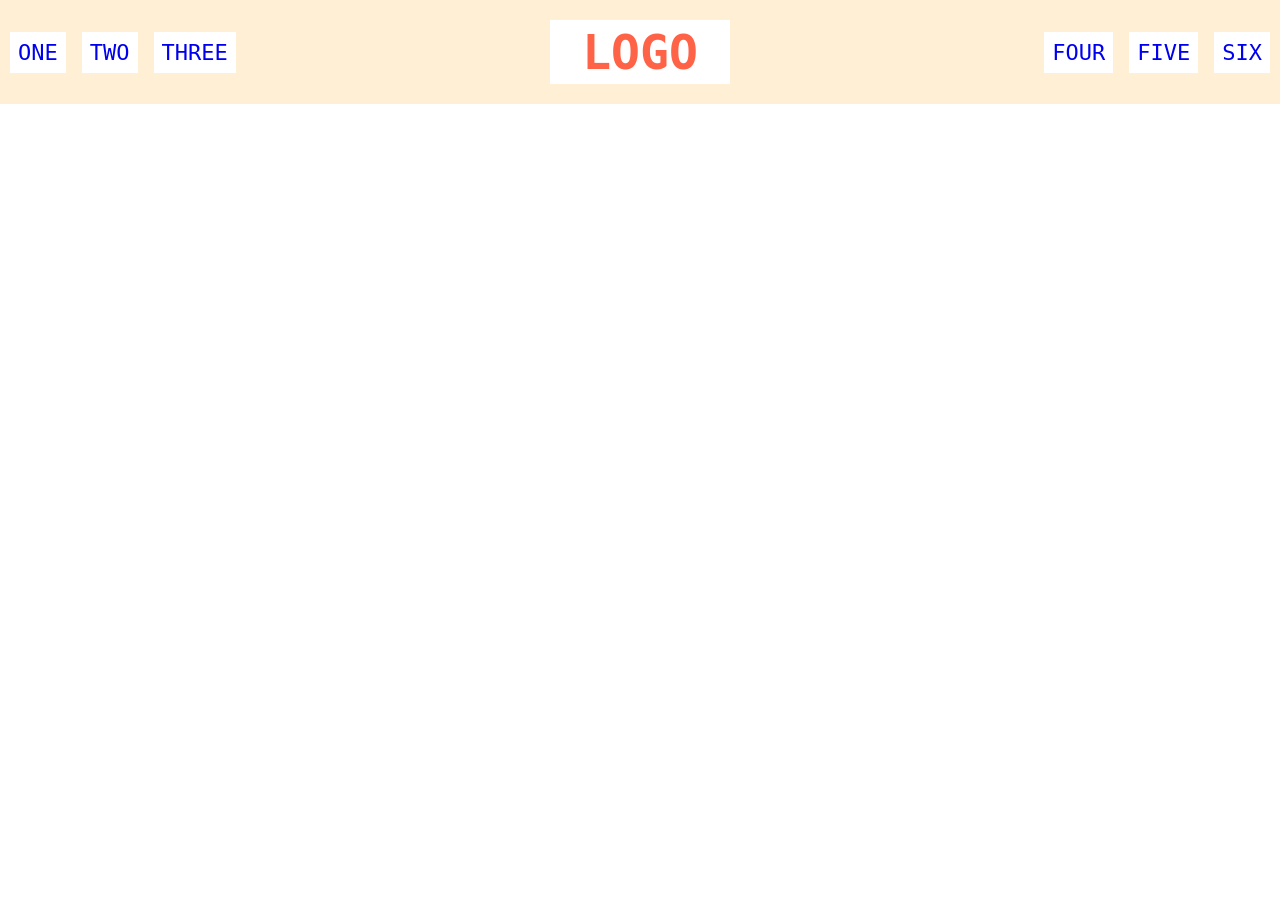
<file: foundations/flex/02-flex-header/index.html>
<!DOCTYPE html>
<html lang="en">
  <head>
    <meta charset="UTF-8">
    <meta http-equiv="X-UA-Compatible" content="IE=edge">
    <meta name="viewport" content="width=device-width, initial-scale=1.0">
    <title>Flex Header</title>
    <link rel="stylesheet" href="style.css">
  </head>
  <body>
    <div class="header">
      <ul>
        <li><a href="#">ONE</a></li>
        <li><a href="#">TWO</a></li>
        <li><a href="#">THREE</a></li>
      </ul>
      <div class="logo">LOGO</div>
      <ul>
        <li><a href="#">FOUR</a></li>
        <li><a href="#">FIVE</a></li>
        <li><a href="#">SIX</a></li>
      </ul>
    </div>
  </body>
</html>
</file>
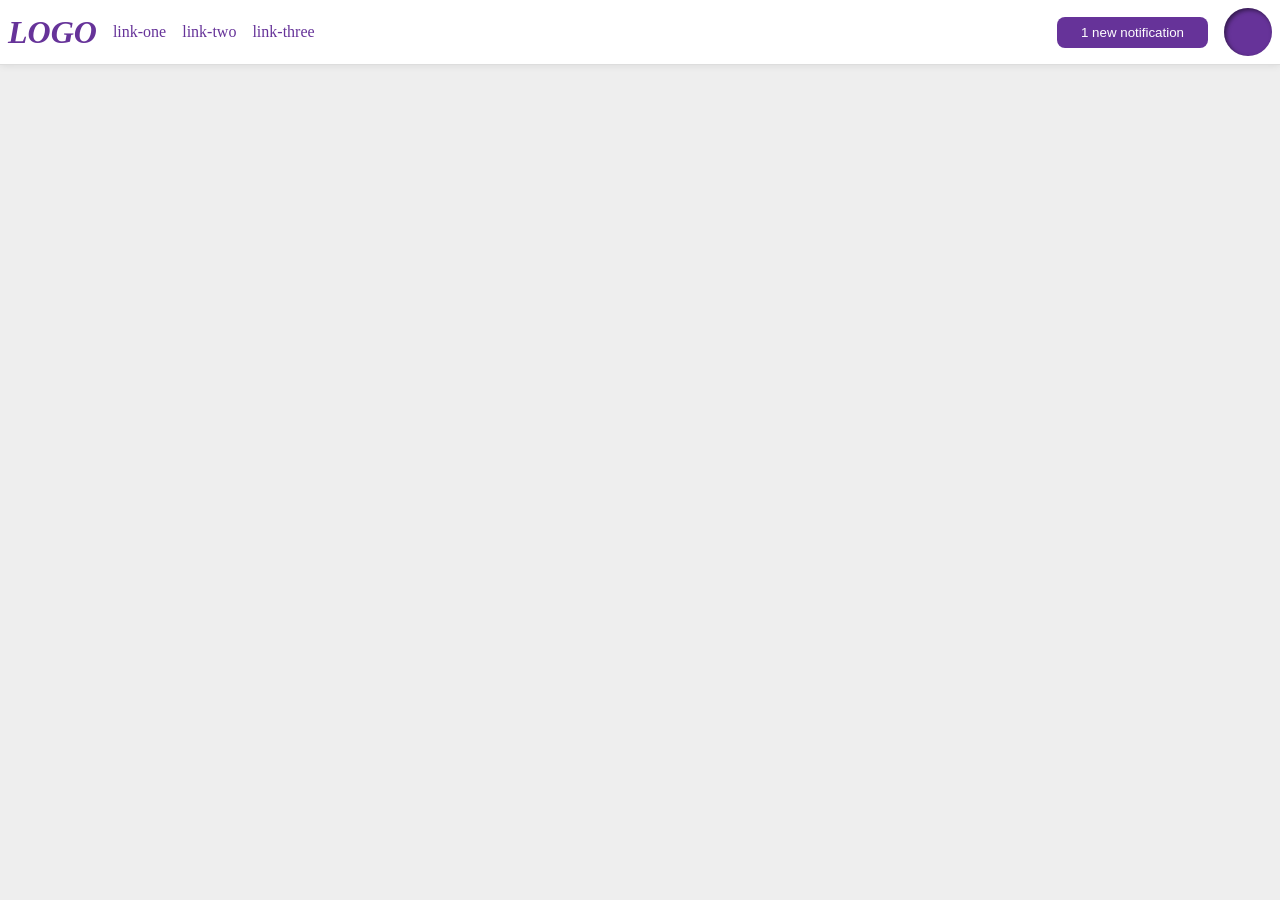
<file: foundations/flex/03-flex-header-2/index.html>
<!DOCTYPE html>
<html lang="en">
  <head>
    <meta charset="UTF-8">
    <meta http-equiv="X-UA-Compatible" content="IE=edge">
    <meta name="viewport" content="width=device-width, initial-scale=1.0">
    <title>Flex Header 2</title>
    <link rel="stylesheet" href="style.css">
  </head>
  <body>
    <div class="header">
      <div class="header-left">
        <div class="logo">
          LOGO
        </div>
        <ul class="links">
          <li><a href="https://google.com">link-one</a></li>
          <li><a href="https://google.com">link-two</a></li>
          <li><a href="https://google.com">link-three</a></li>
        </ul>
      </div>
      <div class="header-right">
        <button class="notifications">
          1 new notification
        </button>
        <div class="profile-image"></div>
      </div>
    </div>
  </body>
</html>
</file>
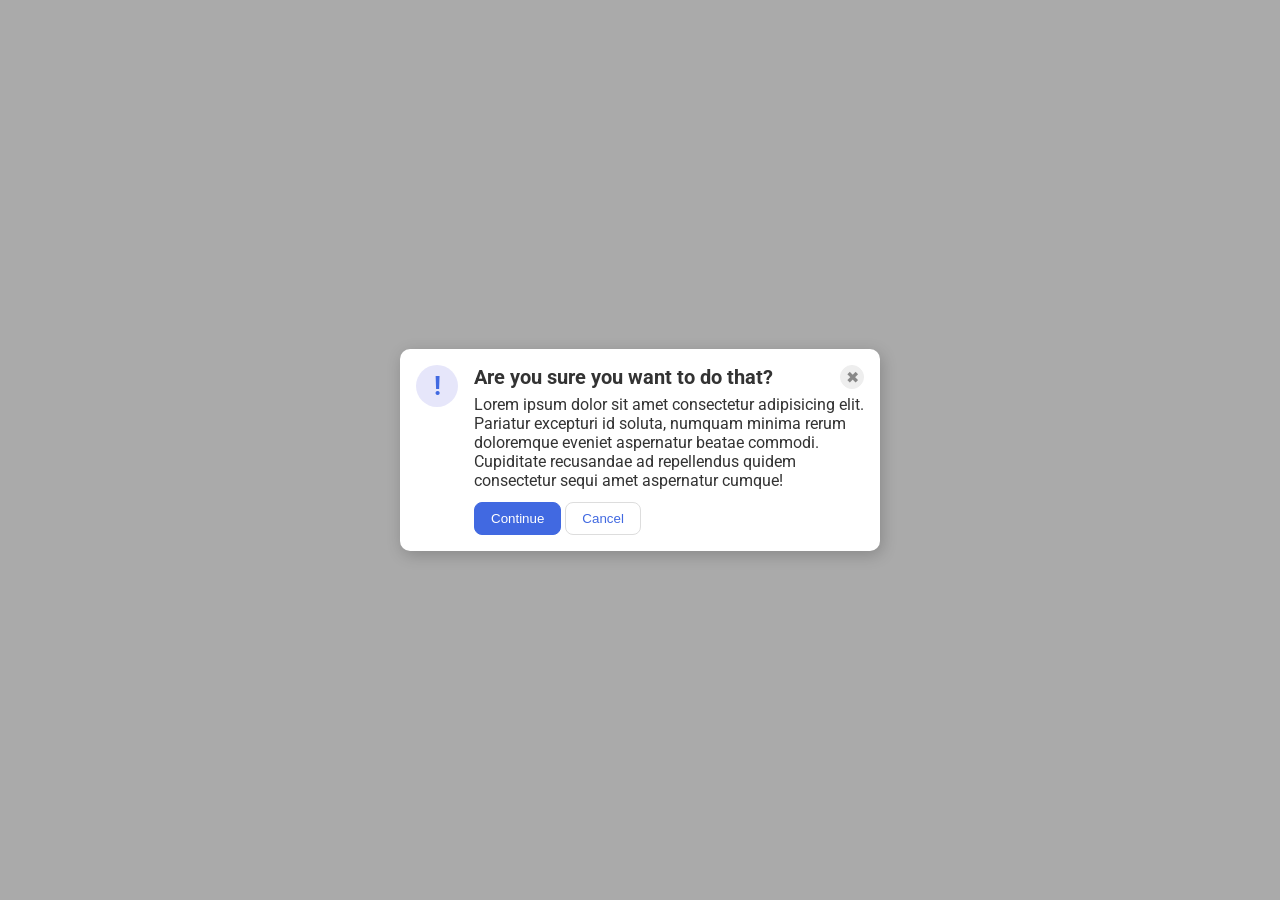
<file: foundations/flex/05-flex-modal/index.html>
<!DOCTYPE html>
<html lang="en">
  <head>
    <meta charset="UTF-8">
    <meta http-equiv="X-UA-Compatible" content="IE=edge">
    <meta name="viewport" content="width=device-width, initial-scale=1.0">
    <link rel="stylesheet" href="style.css">
    <title>Modal</title>
  </head>
  <body>
    <div class="modal">
      <div class="icon">!</div>
      <div class="container">
        <div class="header">
          Are you sure you want to do that?
          <button class="close-button">✖</button>
        </div>
        <div class="text">Lorem ipsum dolor sit amet consectetur adipisicing elit. Pariatur excepturi id soluta, numquam minima rerum doloremque eveniet aspernatur beatae commodi. Cupiditate recusandae ad repellendus quidem consectetur sequi amet aspernatur cumque!</div>
        <button class="continue">Continue</button>
        <button class="cancel">Cancel</button>
      </div>
    </div>
  </body>
</html>
</file>
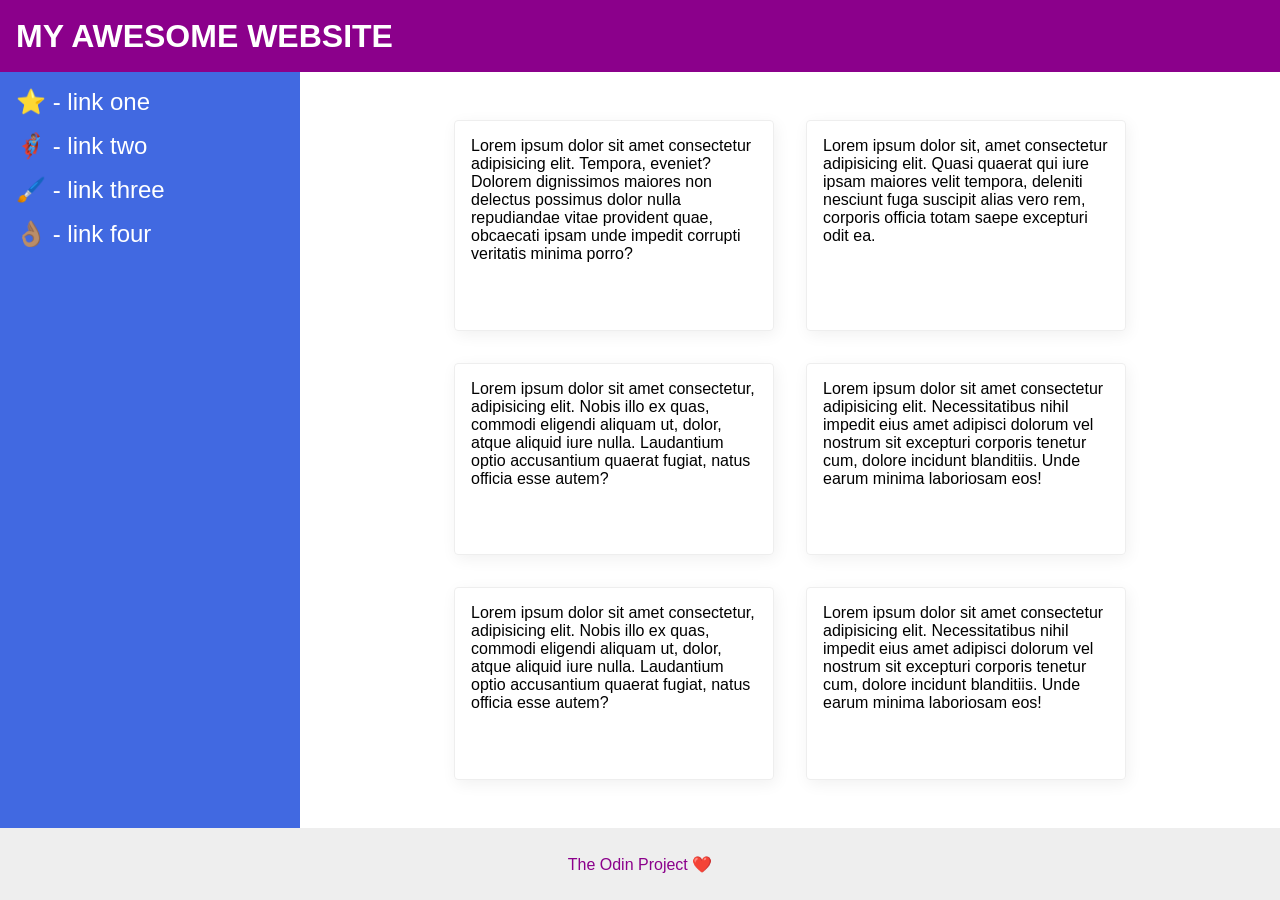
<file: foundations/flex/07-flex-layout-2/index.html>
<!DOCTYPE html>
<html lang="en">
  <head>
    <meta charset="UTF-8">
    <meta http-equiv="X-UA-Compatible" content="IE=edge">
    <meta name="viewport" content="width=device-width, initial-scale=1.0">
    <title>The Holy Grail</title>
    <link rel="stylesheet" href="style.css">
  </head>
  <body>
    <div class="header">
      MY AWESOME WEBSITE
    </div>
    
    <div class="content">
      <div class="sidebar">
        <ul>
          <li><a href="#">⭐ - link one</a></li>
          <li><a href="#">🦸🏽‍♂️ - link two</a></li>
          <li><a href="#">🖌️ - link three</a></li>
          <li><a href="#">👌🏽 - link four</a></li>
        </ul>
      </div>
  
      <div class="gallery">
        <div class="card">Lorem ipsum dolor sit amet consectetur adipisicing elit. Tempora, eveniet? Dolorem dignissimos maiores non delectus possimus dolor nulla repudiandae vitae provident quae, obcaecati ipsam unde impedit corrupti veritatis minima porro?</div>
        <div class="card">Lorem ipsum dolor sit, amet consectetur adipisicing elit. Quasi quaerat qui iure ipsam maiores velit tempora, deleniti nesciunt fuga suscipit alias vero rem, corporis officia totam saepe excepturi odit ea.</div>
        <div class="card">Lorem ipsum dolor sit amet consectetur, adipisicing elit. Nobis illo ex quas, commodi eligendi aliquam ut, dolor, atque aliquid iure nulla. Laudantium optio accusantium quaerat fugiat, natus officia esse autem?</div>
        <div class="card">Lorem ipsum dolor sit amet consectetur adipisicing elit. Necessitatibus nihil impedit eius amet adipisci dolorum vel nostrum sit excepturi corporis tenetur cum, dolore incidunt blanditiis. Unde earum minima laboriosam eos!</div>
        <div class="card">Lorem ipsum dolor sit amet consectetur, adipisicing elit. Nobis illo ex quas, commodi eligendi aliquam ut, dolor, atque aliquid iure nulla. Laudantium optio accusantium quaerat fugiat, natus officia esse autem?</div>
        <div class="card">Lorem ipsum dolor sit amet consectetur adipisicing elit. Necessitatibus nihil impedit eius amet adipisci dolorum vel nostrum sit excepturi corporis tenetur cum, dolore incidunt blanditiis. Unde earum minima laboriosam eos!</div>
      </div>
    </div>
    
    <div class="footer">
      The Odin Project ❤️
    </div>
  </body>
</html>
</file>
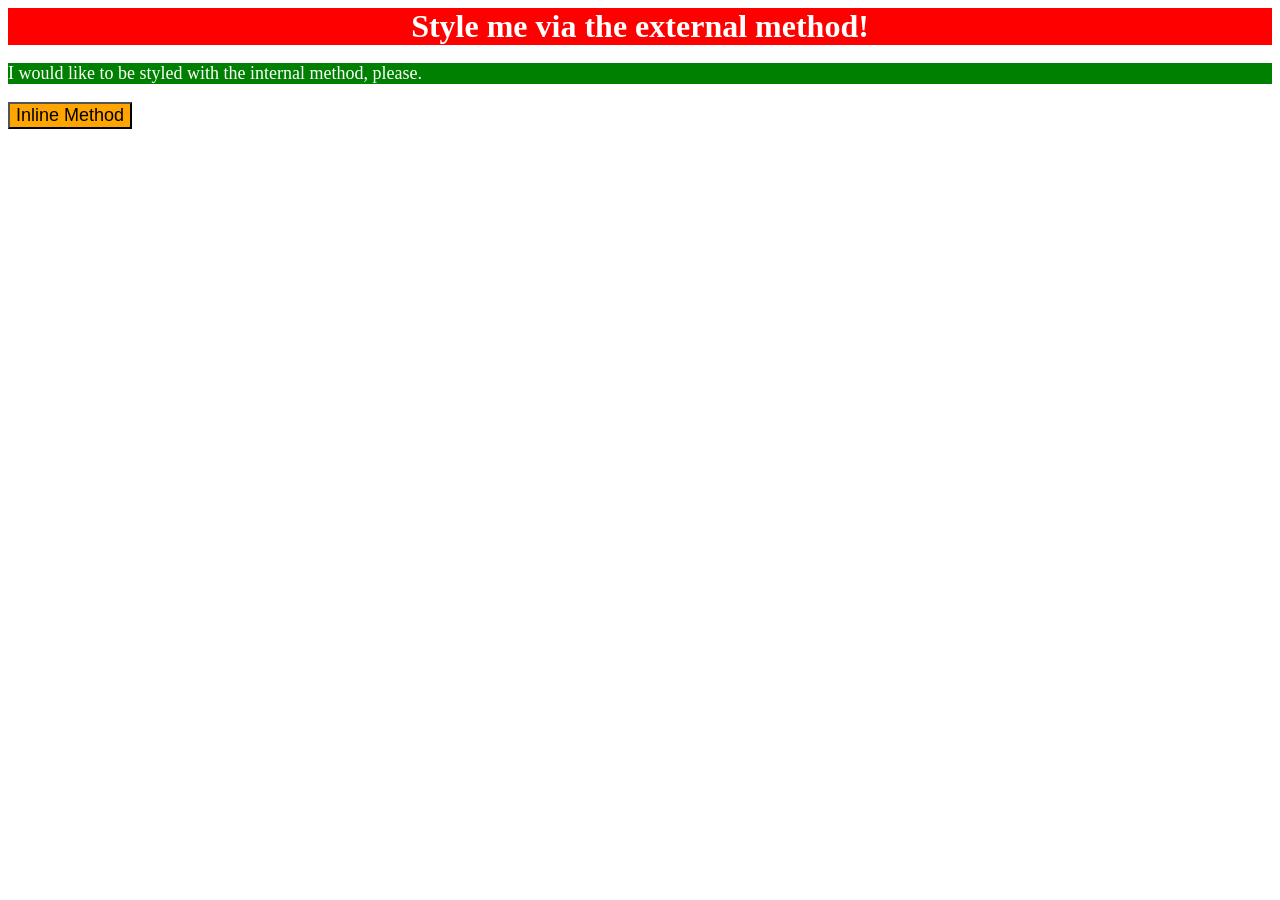
<file: foundations/intro-to-css/01-css-methods/index.html>
<!DOCTYPE html>
<html lang="en">
  <head>
    <meta charset="UTF-8">
    <meta http-equiv="X-UA-Compatible" content="IE=edge">
    <meta name="viewport" content="width=device-width, initial-scale=1.0">
    <title>Methods for Adding CSS</title>

    <link rel="stylesheet" href="style.css">
    <style>
      p {
        background-color: green;
        color: white;
        font-size: 18px;
      }
    </style>
  </head>
  <body>
    <div>Style me via the external method!</div>
    <p>I would like to be styled with the internal method, please.</p>
    <button style="background-color: orange; font-size: 18px;">Inline Method</button>
  </body>
</html>
</file>
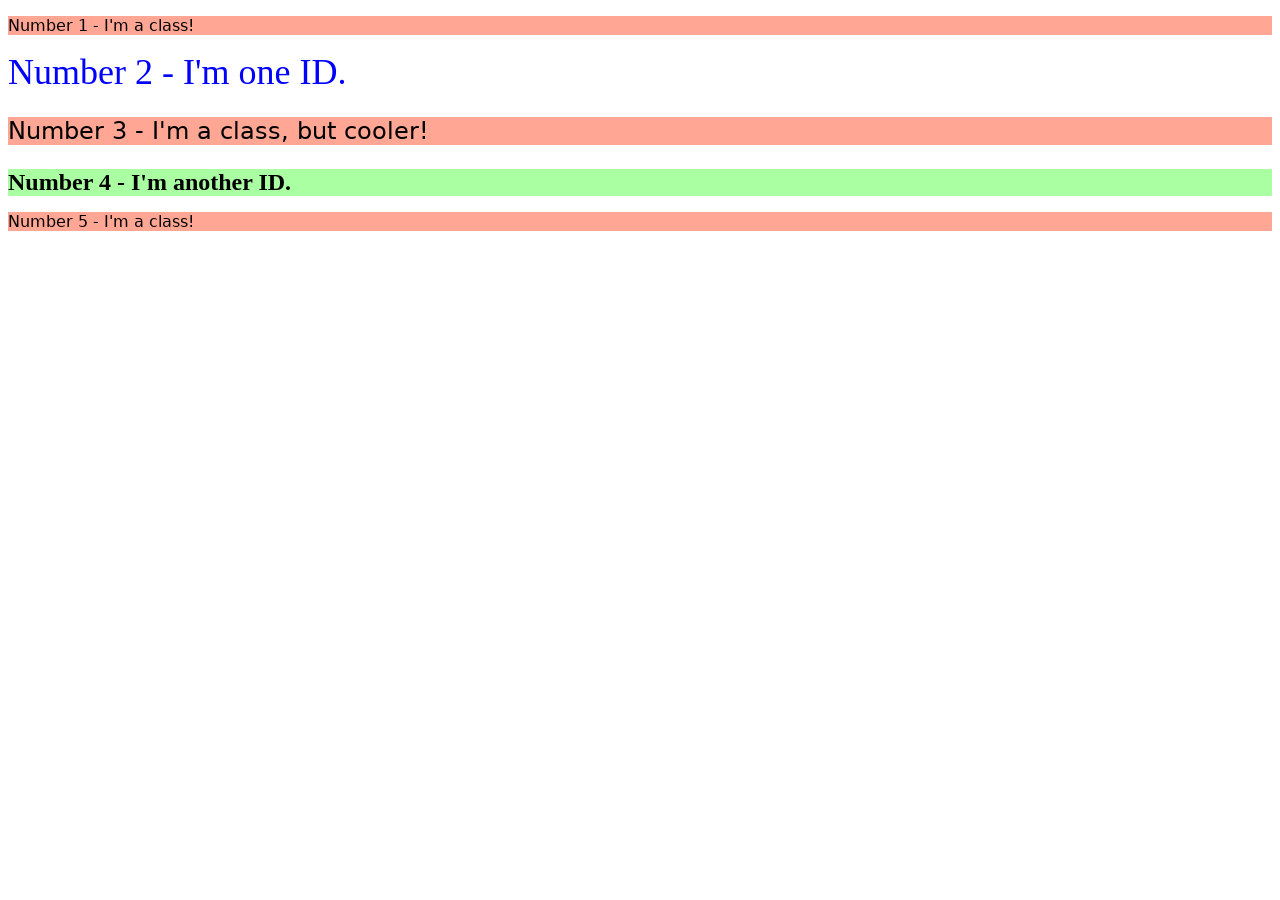
<file: foundations/intro-to-css/02-class-id-selectors/index.html>
<!DOCTYPE html>
<html lang="en">
  <head>
    <meta charset="UTF-8">
    <meta http-equiv="X-UA-Compatible" content="IE=edge">
    <meta name="viewport" content="width=device-width, initial-scale=1.0">
    <title>Class and ID Selectors</title>

    <link rel="stylesheet" href="style.css">
  </head>
  <body>
    <p class="red-bg">Number 1 - I'm a class!</p>
    <div id="ocean">Number 2 - I'm one ID.</div>
    <p class="red-bg fs24">Number 3 - I'm a class, but cooler!</p>
    <div class="fs24" id="alien">Number 4 - I'm another ID.</div>
    <p class="red-bg">Number 5 - I'm a class!</p>
  </body>
</html>
</file>
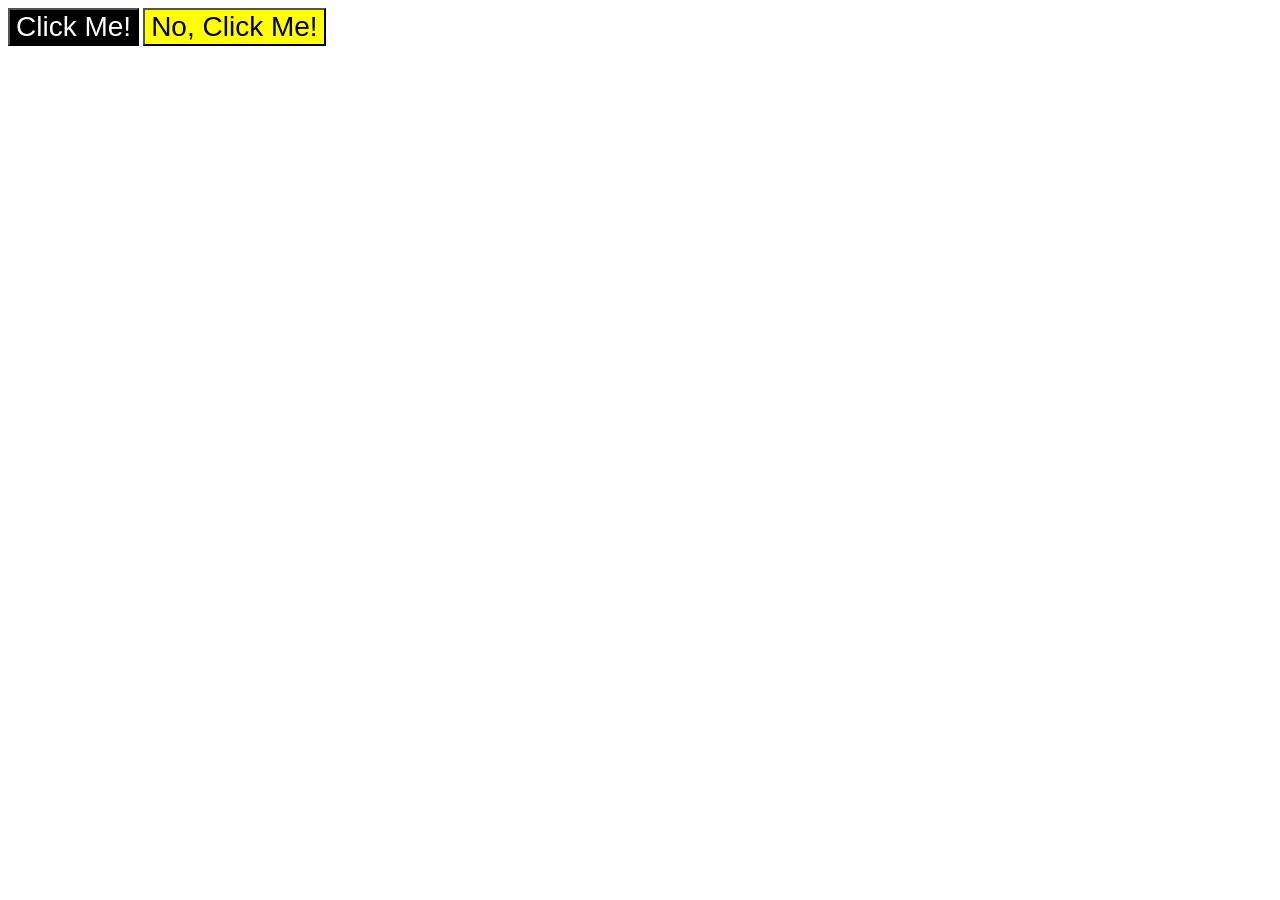
<file: foundations/intro-to-css/03-grouping-selectors/index.html>
<!DOCTYPE html>
<html lang="en">
  <head>
    <meta charset="UTF-8">
    <meta http-equiv="X-UA-Compatible" content="IE=edge">
    <meta name="viewport" content="width=device-width, initial-scale=1.0">
    <title>Grouping Selectors</title>
    <link rel="stylesheet" href="style.css">
  </head>
  <body>
    <button class="black">Click Me!</button>
    <button class="yellow">No, Click Me!</button>
  </body>
</html>
</file>
<file: foundations/flex/02-flex-header/style.css>
*, *::before, *::after {
  margin: 0;
  padding: 0;
  box-sizing: border-box;
}

.header  {
  display: flex;
  justify-content: space-between;
  align-items: center;
  padding: 10px;

  font-family: monospace;
  background: papayawhip;
}

.logo {
  margin: 10px auto;
  padding: 4px 32px;

  font-size: 48px;
  font-weight: 900;
  color: tomato;
  background: white;
}

ul {
  display: flex;
  flex-wrap: nowrap;
    /* this removes the dots on the list items*/
  list-style-type: none;
  gap: 16px;
}

a {
  padding: 8px;
  
  font-size: 22px;
  background: white;
  /* this removes the line under the links */
  text-decoration: none;
}
</file>
<file: foundations/flex/03-flex-header-2/style.css>
*, *::before, *::after {
  margin: 0;
  padding: 0;
  box-sizing: border-box;
}

/* this is some magical font-importing.  
you'll learn about it later. */
@import url('https://fonts.googleapis.com/css2?family=Besley:ital,wght@0,400;1,900&display=swap');

body {
  margin: 0;
  background: #eee;
  font-family: Besley, serif;
}

.header {
  display: flex;
  justify-content: space-between;
  padding: 8px;

  background: white;
  border-bottom: 1px solid #ddd;
  box-shadow: 0 0 8px rgba(0,0,0,.1);
}

.header-left,
.header-right {
  display: flex;
  align-items: center;
  gap: 16px;
}

.profile-image {
  flex-shrink: 0;

  background: rebeccapurple;
  box-shadow: inset 2px 2px 4px rgba(0,0,0,.5);
  border-radius: 50%;
  width: 48px;
  height: 48px;
}

.logo {
  color: rebeccapurple;
  font-size: 32px;
  font-weight: 900;
  font-style: italic;
}

button {
  border: none;
  border-radius: 8px;
  background: rebeccapurple;
  color: white;
  padding: 8px 24px;
}

a {
  /* this removes the line under our links */
  text-decoration: none;
  color: rebeccapurple;
}

ul {
  display: flex;
  list-style-type: none;
  gap: 16px;
}
</file>
<file: foundations/flex/05-flex-modal/style.css>
@import url('https://fonts.googleapis.com/css2?family=Roboto:wght@400;700&display=swap');

html, body {
  height: 100%;
}

body {
  font-family: Roboto, sans-serif;
  margin: 0;
  background: #aaa;
  color: #333;
  /* I'll give you this one for free lol */
  display: flex;
  align-items: center;
  justify-content: center;
}

.modal {
  background: white;
  width: 480px;
  border-radius: 10px;
  box-shadow: 2px 4px 16px rgba(0,0,0,.2);
}

.icon {
  color: royalblue;
  font-size: 26px;
  font-weight: 700;
  background: lavender;
  width: 42px;
  height: 42px;
  border-radius: 50%;
  display: flex;
  align-items: center;
  justify-content: center;
}

.close-button {
  background: #eee;
  border-radius: 50%;
  color: #888;
  font-weight: 400;
  font-size: 16px;
  height: 24px;
  width: 24px;
  display: flex;
  align-items: center;
  justify-content: center;
  border: 1px solid #eee;
  padding: 0;
}

button {
  cursor: pointer;
  padding: 8px 16px;
  border-radius: 8px;
}

button.continue {
  background: royalblue;
  border: 1px solid royalblue;
  color: white;
}

button.cancel {
  background: white;
  border: 1px solid #ddd;
  color: royalblue;
}

/* solution */

*, *::before, *::after {
  margin: 0;
  padding: 0;
  box-sizing: border-box;
}

.modal {
  display: flex;
  padding: 16px;
  gap: 16px;
}

.icon {
  flex-shrink: 0;
}

.header {
  display: flex;
  align-items: center;
  justify-content: space-between;

  font-size: 20px;
  font-weight: bold;
  margin-bottom: 6px;
}

.text {
  margin-bottom: 12px;
}
</file>
<file: foundations/flex/07-flex-layout-2/style.css>
body {
  font-family: -apple-system, BlinkMacSystemFont, 'Segoe UI', Roboto, Oxygen, Ubuntu, Cantarell, 'Open Sans', 'Helvetica Neue', sans-serif;
  margin: 0;
  min-height: 100vh;
}

.header {
  height: 72px;
  background: darkmagenta;
  color: white;
}

.footer {
  height: 72px;
  background: #eee;
  color: darkmagenta;
}

.sidebar {
  width: 300px;
  background: royalblue;
  box-sizing: border-box;
}

.card {
  border: 1px solid #eee;
  box-shadow: 2px 4px 16px rgba(0,0,0,.06);
  border-radius: 4px;
}

/* solution */

*, *::before, *::after {
  margin: 0;
  padding: 0;
  box-sizing: border-box;
}

body {
  display: flex;
  flex-direction: column;
}

.header {
  display: flex;
  align-items: center;
  padding: 16px;

  font-size: 32px;
  font-weight: 900;
}

.content {
  flex: 1;
  display: flex;
  justify-content: center;
}

ul {
  display: flex;
  flex-direction: column;
  gap: 16px;
  
  list-style: none;
}

a {
  font-size: 24px;
  color: white;
  text-decoration: none;
}

.sidebar {
  min-width: 300px;
  padding: 16px;
}

.gallery {
  flex: 1;
  display: flex;
  justify-content: center;
  flex-wrap: wrap;
  gap: 32px;
  padding: 48px;
}

.card {
  padding: 16px;
  width: 320px;
}

.footer {
  display: flex;
  justify-content: center;
  align-items: center;
}
</file>
<file: foundations/intro-to-css/01-css-methods/style.css>
*, *::before, *::after {
    margin: 10;
    padding: 10;
    box-sizing: border-box;
}

div {
    background-color: red;
    color: white;
    font-size: 32px;
    font-weight: bold;
    text-align: center;
}
</file>
<file: foundations/intro-to-css/02-class-id-selectors/style.css>
@font-face {
    font-family: 'DejaVu Sans';
    src: url(./dejavu/DejaVuSans.ttf);
}

@font-face {
    font-family: 'DejaVu Sans';
    src: url(./dejavu/DejaVuSans-Bold.ttf);
    font-weight: bold;
}

*, *::before, *::after {
    margin: 10;
    padding: 10;
    box-sizing: border-box;
}

.red-bg {
    background-color: #ffa794;
    font-family: Verdana, 'DejaVu Sans', sans-serif;
}

#ocean {
    color: blue;
    font-size: 36px;
}

.fs24 {
    font-size: 24px;
}

#alien {
    background-color: #aaffa3;
    font-weight: bold;
}
</file>
<file: foundations/intro-to-css/03-grouping-selectors/style.css>
*, *::before, *::after {
    margin: 10;
    padding: 10;
    box-sizing: border-box;
}

.black,
.yellow {
    font: 28px Helvetica, 'Times New Roman', sans-serif;
}

.black {
    background-color: black;
    color: white;
}

.yellow {
    background-color: yellow;
}
</file>
